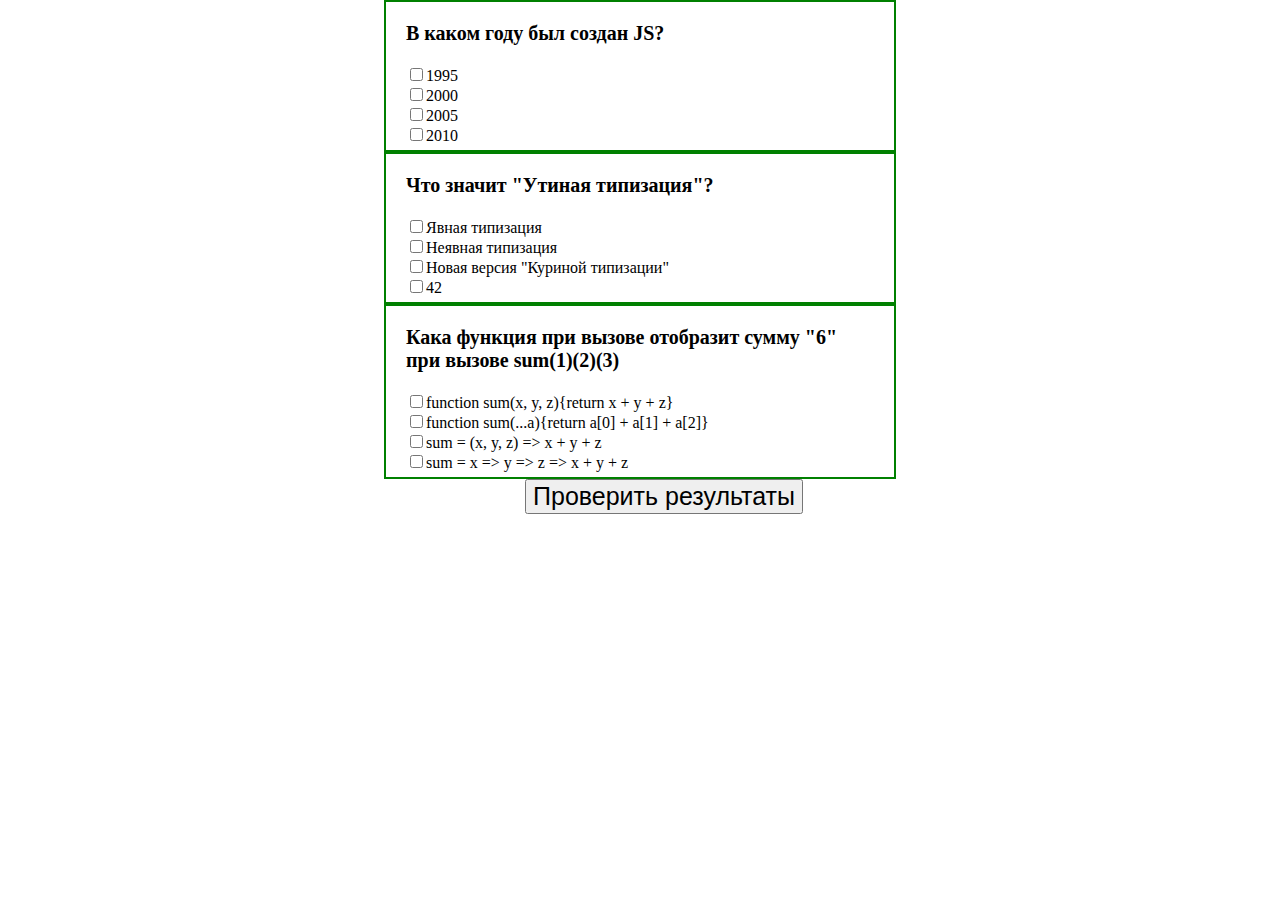
<file: Lesson14/index.html>
<!DOCTYPE html>
<html lang="en">
<head>
	<meta charset="UTF-8">
	<meta name="viewport" content="width=device-width, initial-scale=1.0">
	<meta http-equiv="X-UA-Compatible" content="ie=edge">
	<title>Document</title>
	<LINK href="./src/test.css" rel="stylesheet" type="text/css">
</head>
<body>
<script src="./src/main.js"></script>

</body>
</html>
</file>
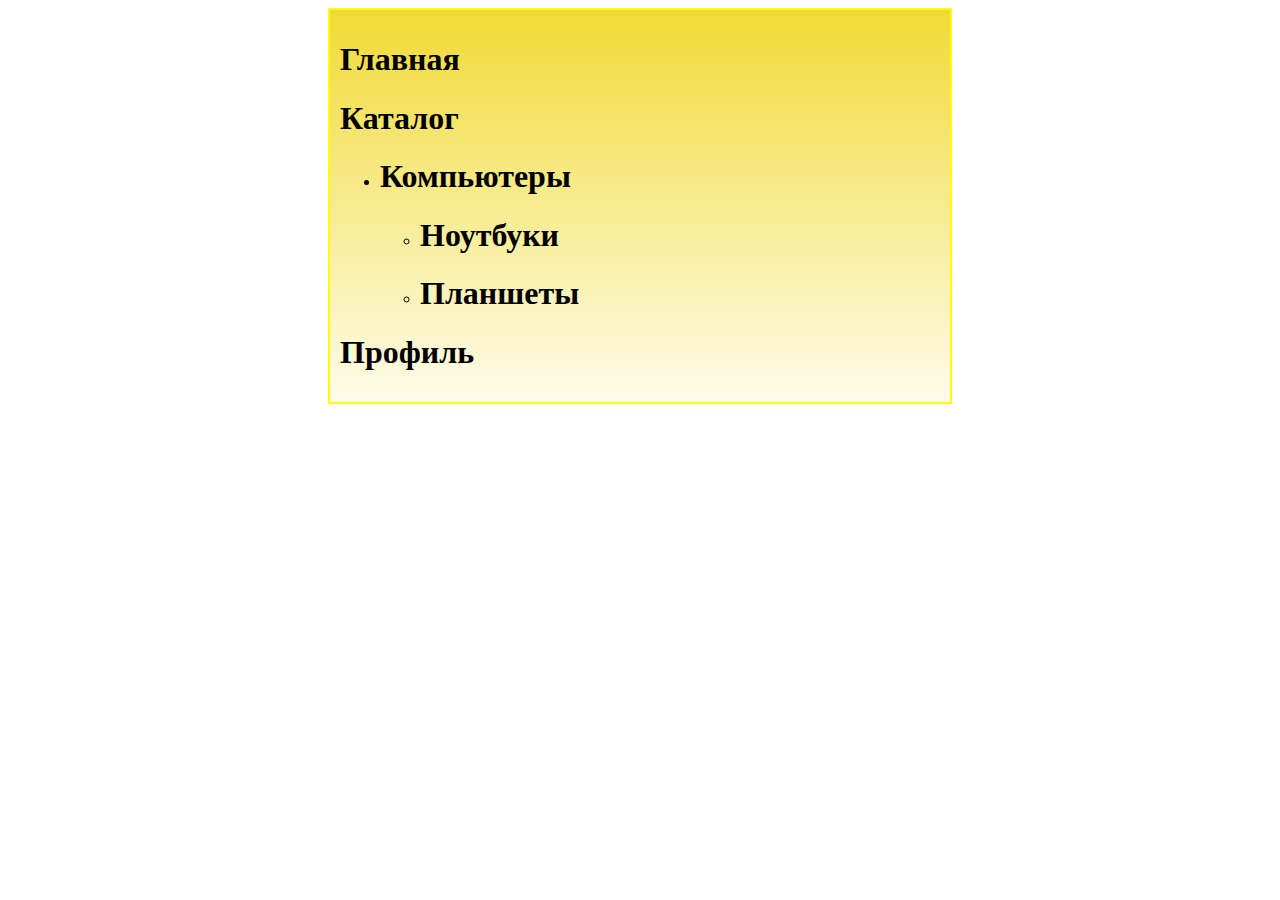
<file: Lesson16/index.html>
<!DOCTYPE html>
<html lang="en">
<head>
	<meta charset="UTF-8">
	<meta name="viewport" content="width=device-width, initial-scale=1.0">
	<meta http-equiv="X-UA-Compatible" content="ie=edge">
	<title>Document</title>
	<LINK href="./src/all.css" rel="stylesheet" type="text/css">
</head>
<body>
<div id = "mainclass"></div>
<script src="./src/main.js">
</script>
</body>
</html>
</file>
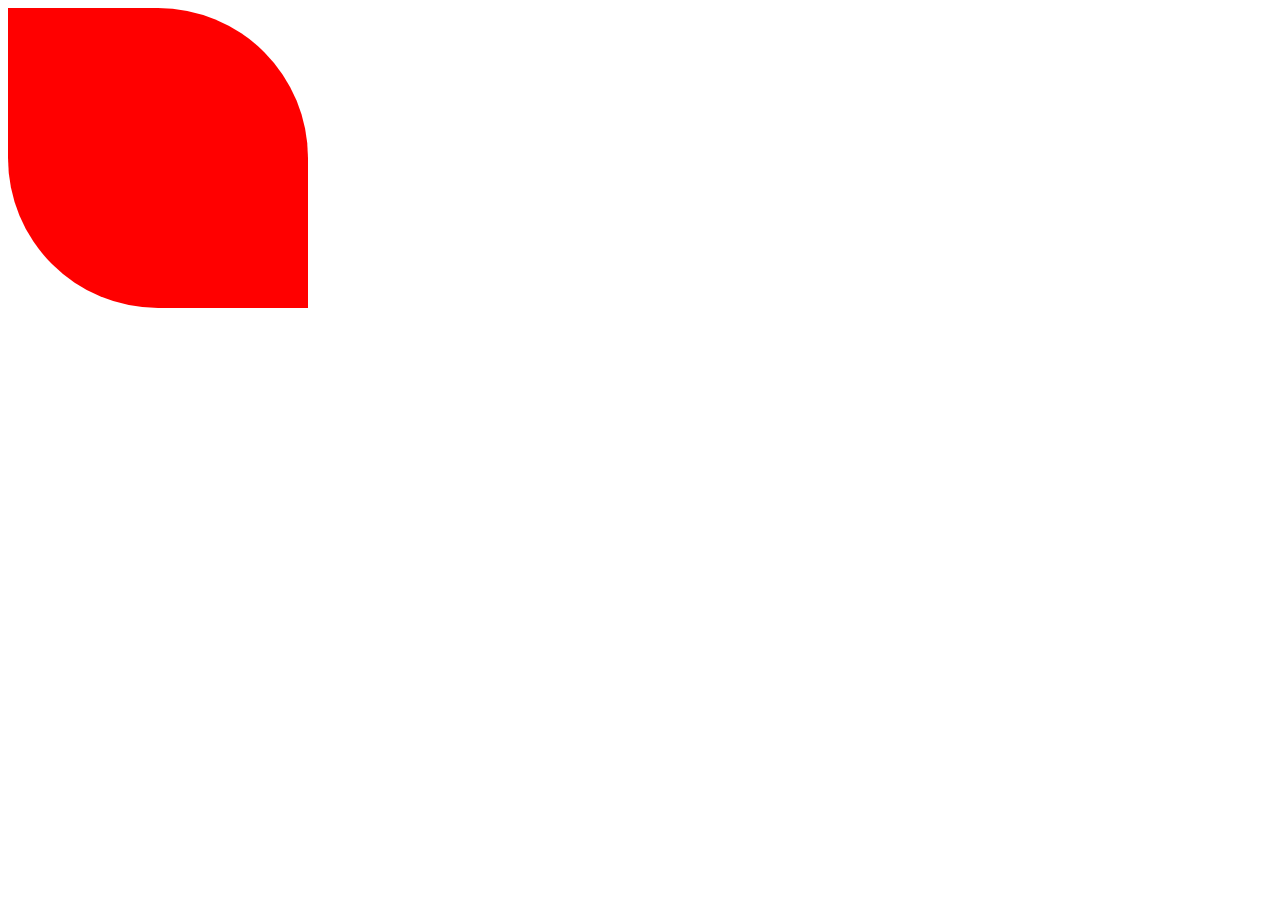
<file: Lesson17/index.html>
<!DOCTYPE html>
<html lang="en">
<head>
	<meta charset="UTF-8">
	<meta name="viewport" content="width=device-width, initial-scale=1.0">
	<meta http-equiv="X-UA-Compatible" content="ie=edge">
	<title>Document</title>
	<LINK href="./src/all.css" rel="stylesheet" type="text/css">
</head>
<body>
<div id = "mainclass" style="width: 300px; height:300px; background-color: red; border-radius : 0  50% 0 50%"> </div>
<script src="./src/main.js">
</script>
</body>
</html>
</file>
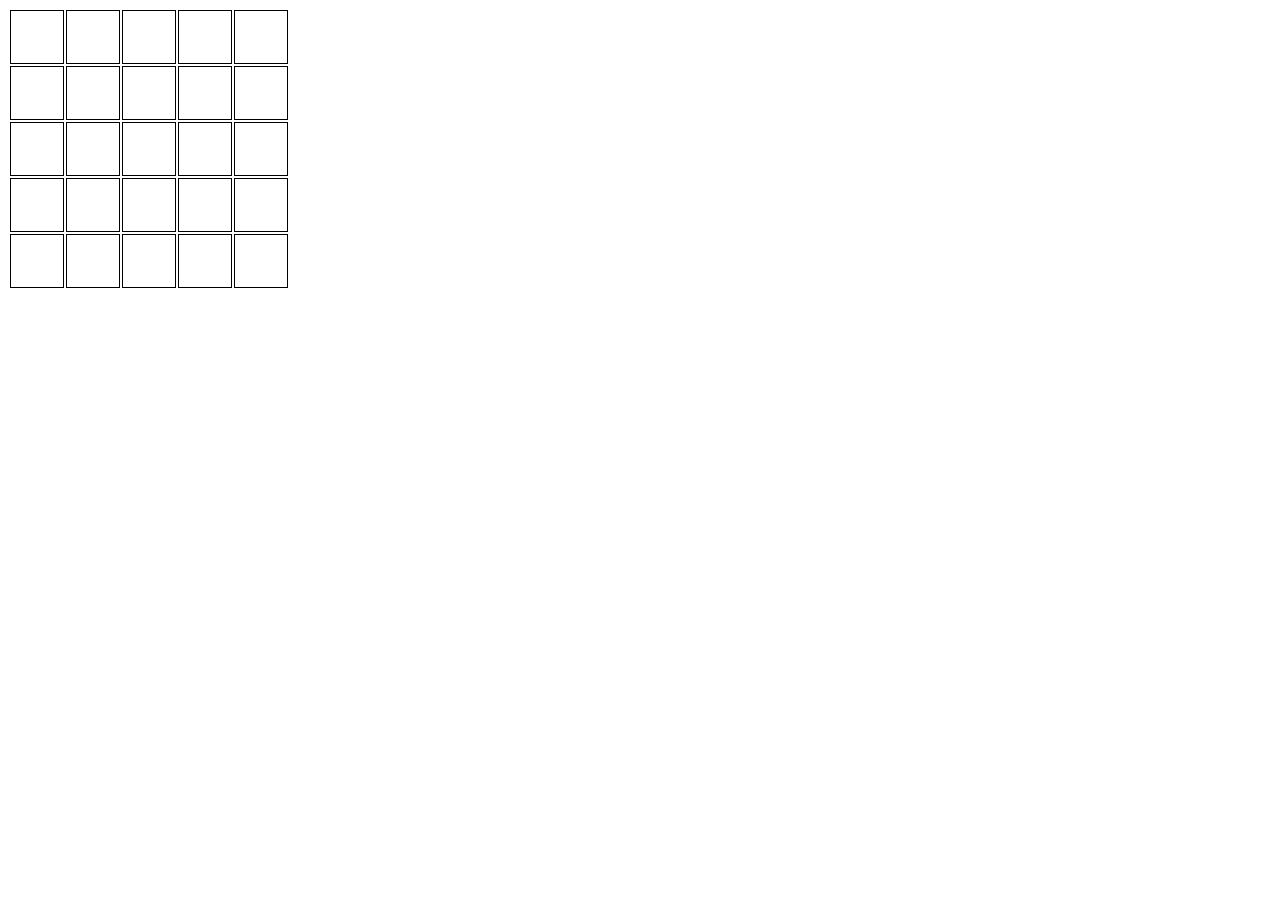
<file: Lesson18/index.html>
<!DOCTYPE html>
<html lang="en">
<head>
	<meta charset="UTF-8">
	<meta name="viewport" content="width=device-width, initial-scale=1.0">
	<meta http-equiv="X-UA-Compatible" content="ie=edge">
	<title>Document</title>
	<LINK href="./src/all.css" rel="stylesheet" type="text/css">
</head>
<body>
<script src="./src/main.js"></script>

</body>
</html>
</file>
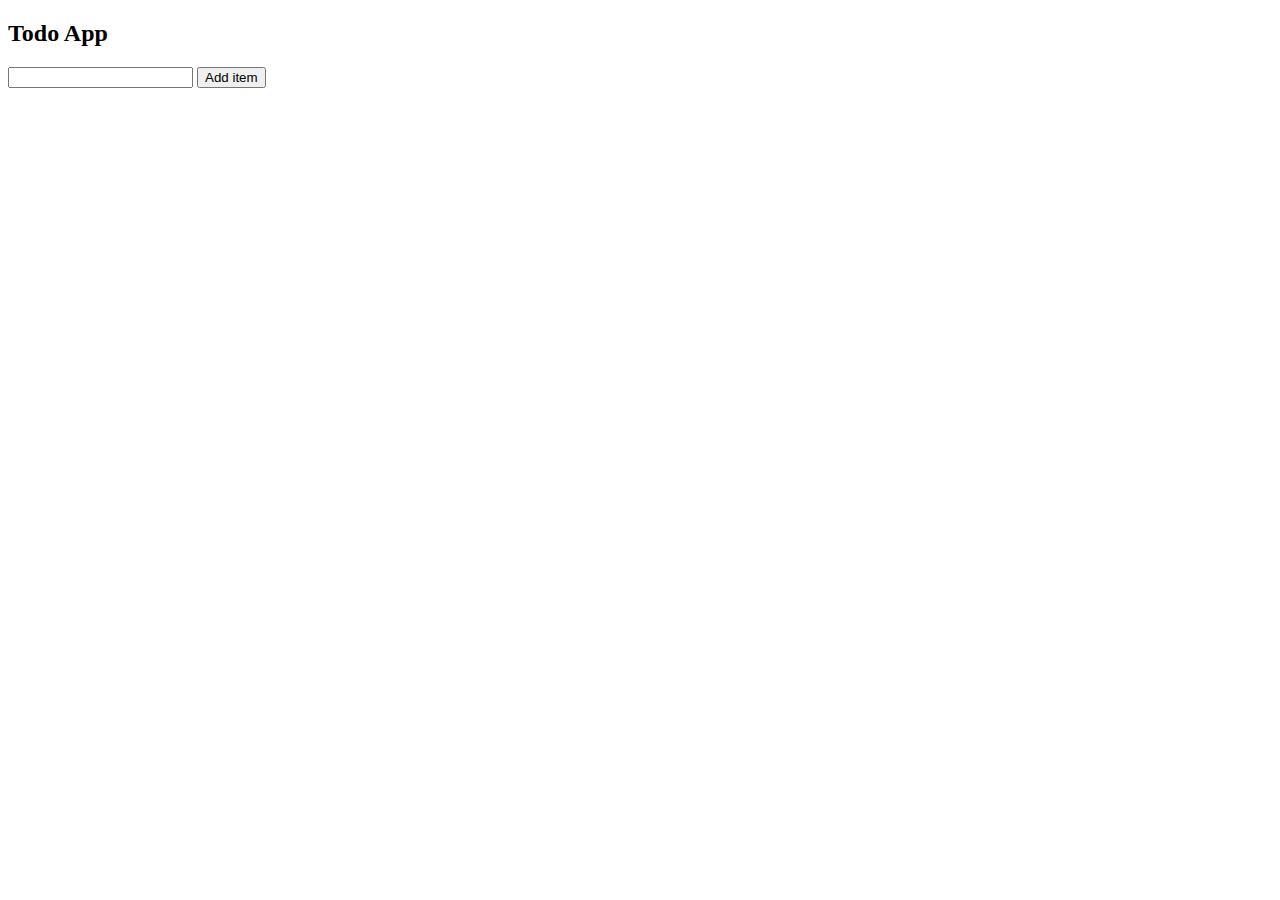
<file: Lesson22/index.html>
<!DOCTYPE html>
<html lang="en">
<head>
	<meta charset="UTF-8">
	<meta name="viewport" content="width=device-width, initial-scale=1.0">
	<meta http-equiv="X-UA-Compatible" content="ie=edge">
	<title>Document</title>
	<!--<LINK href="./src/all.css" rel="stylesheet" type="text/css">-->
</head>
<body>
<div class = "app"></div>
<h2>Todo App</h2>
<ul class="list-item"></ul>
<div class="controls">
	<input type="text" class="input">
	<button class="btn">Add item</button>
</div>

<script src="./src/main.js"></script>

</body>
</html>
</file>
<file: Lesson14/src/test.css>
h1, body, .center {
  text-align: center;
  margin:0 30% ;
}

div{
  padding: 0 20px 5px;
  border: 2px solid green;
  text-align: left;
}
p{
  font-size: 20px;
  font-weight: bold;
}
button {
   font-size: 25px;
   margin-left: 3rem;
}
ul>li {
  list-style: none;
}
</file>
<file: Lesson16/src/all.css>
main{
    width: 600px;
    margin: auto;
    border: 2px solid yellow;
    background: linear-gradient(to top, #fefcea, #f1da36);
    padding: 10px;
}
ul{
   
}

li {
    /*border: 3px solid blue;*/
}
</file>
<file: Lesson17/src/all.css>
main{
    width: 600px;
    margin: auto;
    border: 2px solid yellow;
    background: linear-gradient(to top, #fefcea, #f1da36);
    padding: 10px;
}
ul{
    list-style: none;
}

li {
    /*border: 3px solid blue;*/
}

.round{
    border-radius: 50%;
}
</file>
<file: Lesson18/src/all.css>
.block {
      top: 50%;
      left: 50%;
      transform: translate(-50%, -50%);
      position: absolute;
      border: 2px solid black;
    }

    .block1 {
      width: 300px;
      height: 300px;
      background-color: gold
    }

    .block2 {
      width: 200px;
      height: 200px;
      background-color: green
    }

    .block3 {
      width: 100px;
      height: 100px;
            background-color: white

    }
</file>
